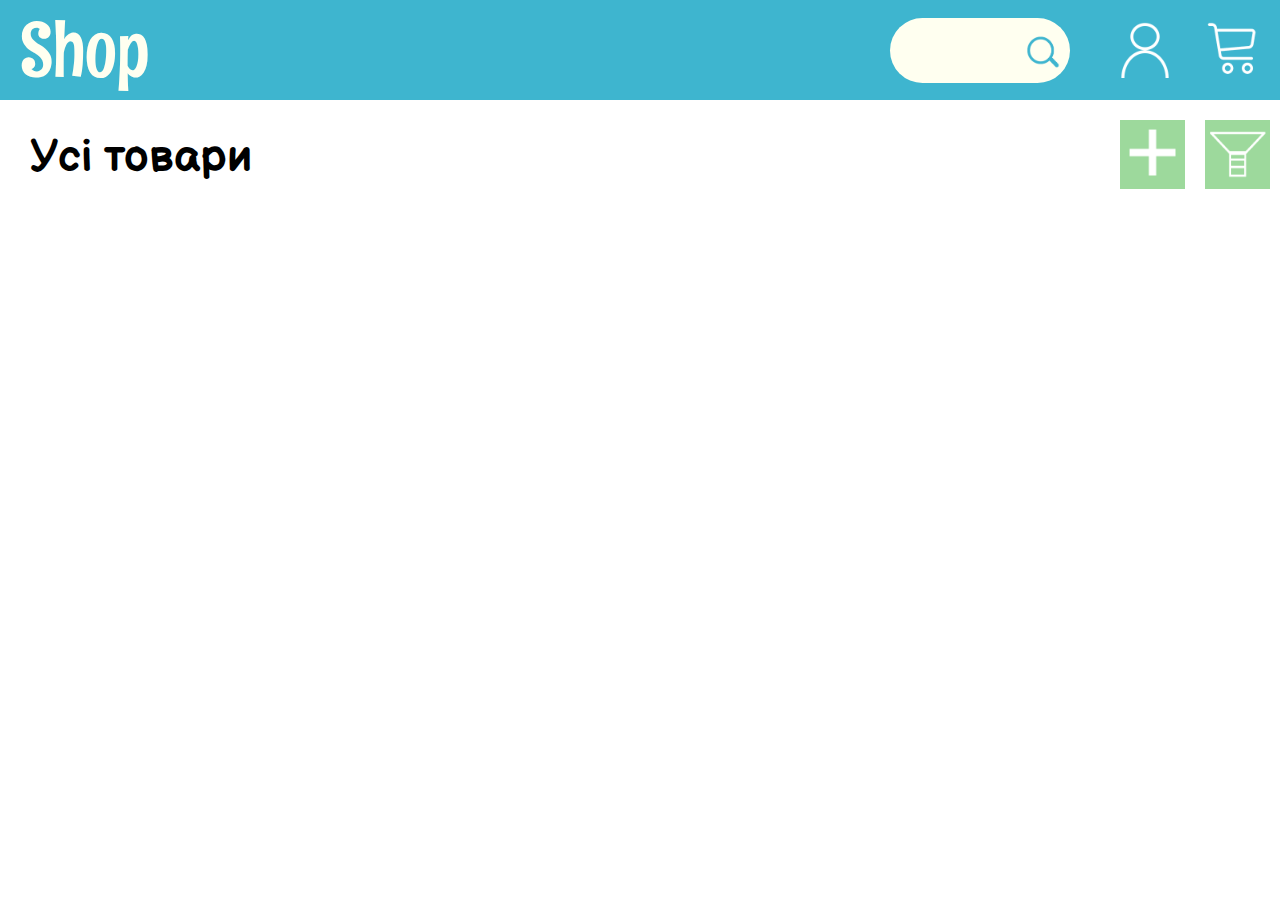
<file: old_project/index.html>
<!DOCTYPE html>
<html lang="en">
<head>
    <meta charset="UTF-8">
    <meta http-equiv="X-UA-Compatible" content="IE=edge">
    <meta name="viewport" content="width=device-width, initial-scale=1.0">
    <title>Document</title>
    <link rel="stylesheet" href="style/style.css">
    <link rel="stylesheet" href="style/catalog.css">
    <link rel="stylesheet" href="style/modal.css">

    <!-- <link rel="preconnect" href="https://fonts.googleapis.com">
<link rel="preconnect" href="https://fonts.gstatic.com" crossorigin> -->
<link href="https://fonts.googleapis.com/css2?family=Rum+Raisin&display=swap" rel="stylesheet">
<link href="https://fonts.googleapis.com/css2?family=Balsamiq+Sans&display=swap" rel="stylesheet">
</head>
<body>

    <div class="main_shop" id = "main_shop_div">
<!-----------HEADER------------->
        <header id = "header_box">
            <div id="logo">
                <span id="logo_text">Shop</span>
            </div>
            <div id="buttons">
                <div class = "header_input_search" id="div_input_search">
                        <form>
                          <input type="text" placeholder="">
                          <button type="submit"><img id="search_img" src="icons/search2.png" alt=""></button>
                        </form>
                    
                </div>
                <div class = "header_button" id="user"><a href="#"><img src="icons/user.png" alt="" ></a></div>
                <div class = "header_button" id="white-cart"><a href="#"><img src="icons/white-cart.png" alt="" ></a></div>
            </div>
        </header>
<!-----------CATEGORY and FILTER------------->
        <div class="main_info">
            <div class="category main_info_inner_blok">
                <h2 id="category_name_h2">Усі товари</h2> 
            </div>
            <div class="main_manage_btns main_info_inner_blok">
                <div class="manage_btn" id = "btn_add_item">
                    <img src="icons/add.png" alt="">
                </div>
                <div class="manage_btn" id = "btn_filter">
                    <img src="icons/filter.png" alt="">
                </div>
            </div> 
        </div>
<!-----------ITEMS------------->
        
        <div class="container_items" id="container_items_catalog">

            <!-- <div class="item" id="">
                <div class="btn_item_edit">
                    <img src="icons/edit.png" alt="">
                </div>
                <img src="img/cat1.jpg" alt="">
                <div class="item_data_blok">
                    <div class="item_name">
                        <h3>Назва тваринки</h3>
                        <h4 class = "item_price">Ціна: 100 грн</h4>
                    </div>
                    <div class="item_btns">
                        <div class="item_btn_more_info">
                            Деталі
                        </div>
                        <div class="item_btn_add_to_cart">
                           
                                <img src="icons/white-cart.png" alt="">
                            
                        </div>
                    </div>
                </div>
            </div>  -->

            

        </div> <!--container_items -->

<!-- Modal -->
    <div class="modal_overlay modal_win" id="modal_overlay_id">

        <!-- Item Add Edit -->
        <div class="modal_form_item modal_win" id="modal_item_add_edit">
            <div class="modal_close" id="modal_close_item_add_edit">&times;</div>
            <form action="#" class="feed_form">
                <select name="category" id="modal_item_select_category">
                    <option value="Cats">Котики</option>
                    <option value="Dogs">Собачки</option>
                    <option value="Birds">Пташечки</option>
                    <option value="Other">Інші</option>
                  </select>
                <input type="text" name="name" id="modal_form_item_name" placeholder="Назва">
                <input type="text" name="price" id="modal_form_item_price" placeholder="Price">
                <input type="text" name="url" id="modal_form_item_img_url" placeholder="Image URL 500x500" value="img/tit1.jpg">
                <textarea name="description" id="modal_form_textarea_item_description" cols="20" rows="10" placeholder="Опис"></textarea>
                <button id="modal_item_add_edit_btn">НАДІСЛАТИ</button>
            </form>
        </div> <!-- modal_form_item -->




    </div> <!-- modal_overlay -->

      

    
    
    <div class="modal_filter modal_win" id="modal_filter_id">
        <div class="modal_close" id="modal_close_filter">&times;</div>
        <h3>Оберіть категорію:</h3>
        <select name="category" class="select_filter" id="select_filter_category">
            <option value="All">Всі</option>
            <option value="Cats">Котики</option>
            <option value="Dogs">Собачки</option>
            <option value="Birds">Пташечки</option>
            <option value="Other">Інші</option>
          </select>

          <h3>Сортування:</h3>

          <select name="sort" class="select_filter" id="select_filter_sort">
            <option value="by_name">За назвою</option>
            <option value="by_price">За ціною</option>
          </select>

          <button class="filter_submit">OK</button>

    </div> <!-- modal_filter -->


     

    <script src="https://ajax.googleapis.com/ajax/libs/jquery/3.6.0/jquery.min.js"></script>
    <script src="scripts/shop.js"></script>
</body>
</html>
</file>
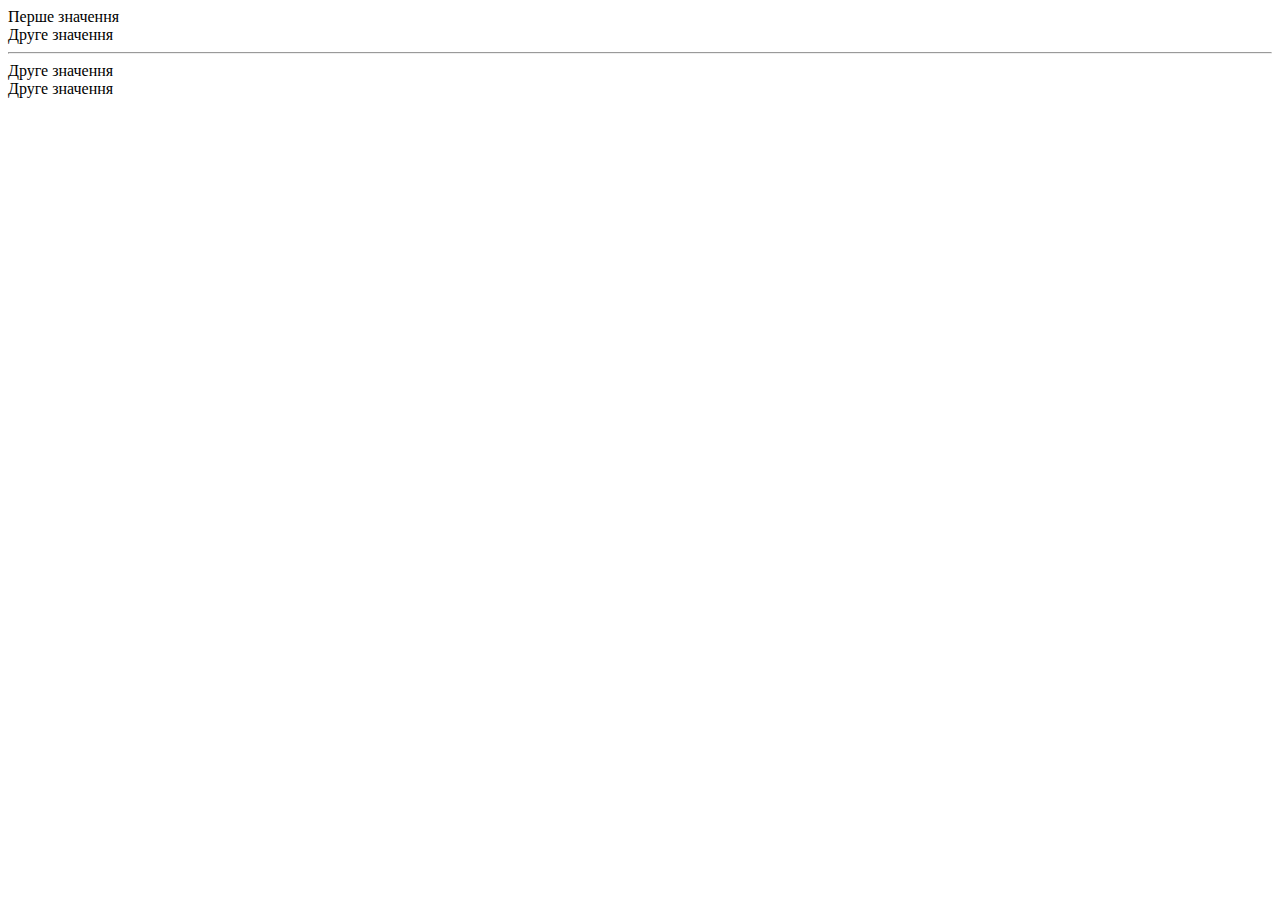
<file: hw1.html>
<!DOCTYPE html>
<html lang="en">
<head>
    <meta charset="UTF-8">
    <meta http-equiv="X-UA-Compatible" content="IE=edge">
    <meta name="viewport" content="width=<device-width>, initial-scale=1.0">
    <title>Document</title>
</head>
<body>
    <!--Task 1-->
    <!--
        <script>
        let name= "Lena";
        alert(name);

        //or

        alert("ОЛЕНА");

        </script>
    </script>
    -->


    <!--Task 2-->    
    <script src="hw1.js"></script>
</body>
</html>
</file>
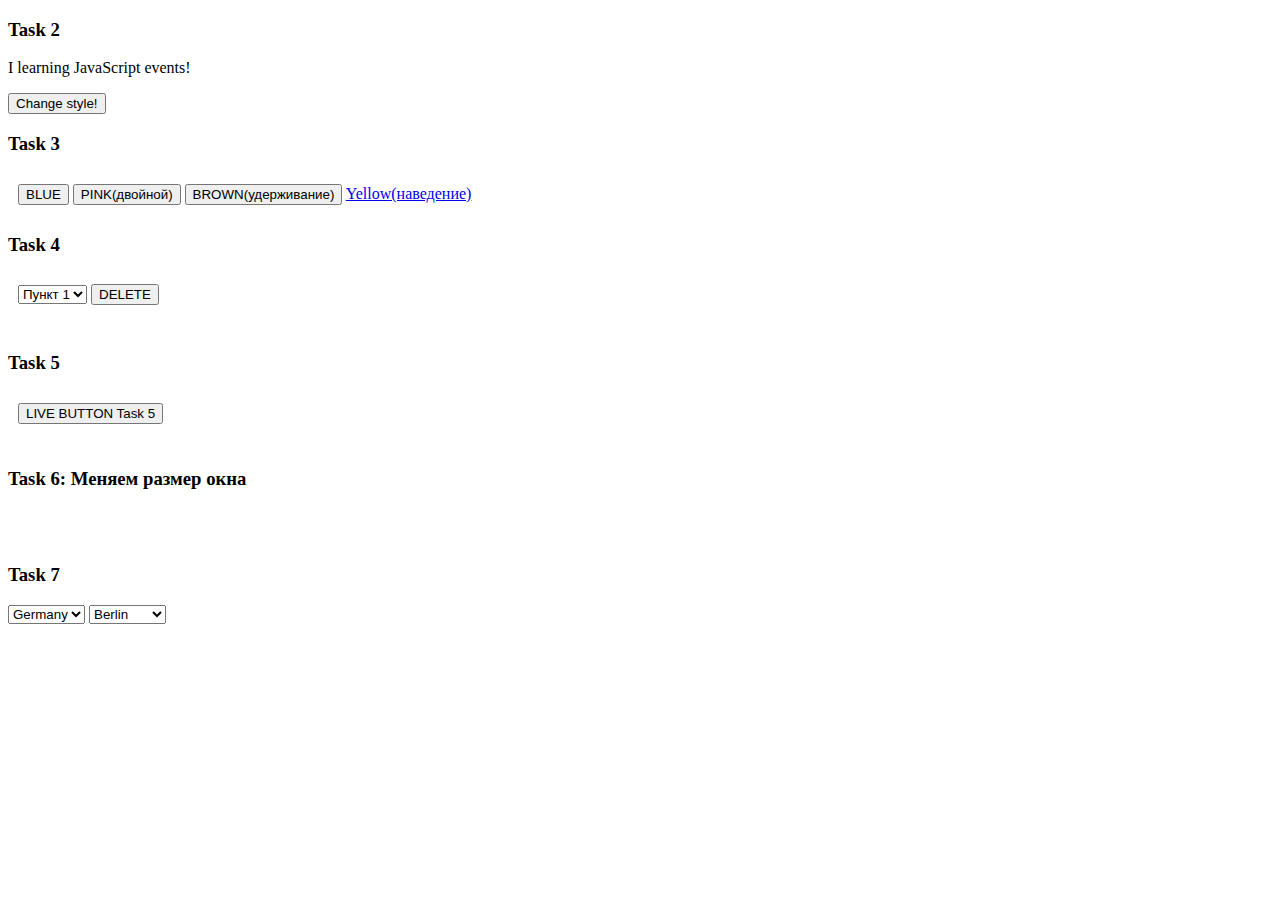
<file: hw7.html>
<!DOCTYPE html>
<html lang="en">
<head>
    <meta charset="UTF-8">
    <meta http-equiv="X-UA-Compatible" content="IE=edge">
    <meta name="viewport" content="width=device-width, initial-scale=1.0">
    <title>Document</title>
    <style>
    #task3, #task4, #task5, #task6, #task7 {
        padding: 10px 10px;
    }
    li {
        list-style: none;
    }

    </style>
</head>
<body>


    <!-- Task 2 -------------------------------------done-------->
    <h3>Task 2</h3>

    <p id ='text'>I learning JavaScript events!</p> 
<div>

	<button id = "buttonChange">Change style!</button>
</div>

     <!-- Task 3 -------------------------------------done-------->
     <h3>Task 3</h3>
    <div id="task3">
    <button>BLUE</button> <button>PINK(двойной)</button> <button>BROWN(удерживание)</button> <a href="#">Yellow(наведение)</a>
    </div>

    <!-- Task 4 --------------------------------------------->
    <h3>Task 4</h3>
    <div id="task4">
            <select id="listTask4">
            <option value="opt1">Пункт 1</option>
            <option value="opt2">Пункт 2</option>
            <option value="opt3">Пункт 3</option>
            <option value="opt4">Пункт 4</option>
            <option value="opt5">Пункт 5</option>
        </select> <button id="deleteOptionBtn">DELETE</button>
    </div>
      
  
    <!-- Task 5 ---------------------------------------done------>
    <h3>Task 5</h3>
    <div id="task5">
        <button id="btnTask5">LIVE BUTTON Task 5</button>
        <ul class="task5_text">

        </ul>
    </div>
    

    <!-- Task 6 --------------------------------------------->
    <h3>Task 6: Меняем размер окна</h3>
    <div id="task6">
        <ul id="task6_text">
            <li></li>
            <li></li>

        </ul>
    </div>

    <!-- Task 7 --------------------------------------------->
    <h3>Task 7</h3>
    <select name="country" id="country">
        <option value="ger">Germany</option>
        <option value="usa">USA</option>
        <option value="ukr">Ukraine</option>
    </select>
                        
    <select name="cities" id="cities"></select>
    <p id = "citiesList"></p>

 <script>
// --- Task 1 ----------------------------------done-------
    //работает в Console
    
    let newWindow = window.open("/", "newWindow", "width=150,height=150,left=150,top=100");

    function changeSize () {
        newWindow.resizeTo(500, 500);
    }

    function moveTo (){
        newWindow.moveBy(200, 200);
    }

    function windowClose () {
        newWindow.close();
    }

    setTimeout(changeSize, 2000);
    setTimeout(moveTo, 4000);
    setTimeout(windowClose, 6000);

    // --- Task 2 -----------------------------------------
    function textChange() {
        const pText = document.getElementById("text");
        pText.style.fontFamily = "Comic Sans MS";
        pText.style.color = "orange";
        pText.style.fontSize = "20px";
    }

    document.getElementById("buttonChange").addEventListener("click", textChange);

// --- Task 3 -----------------------------------------
    
function bgBlue(){
        document.body.style.background = "rgb(58, 171, 176)";
    }

    function bgPink(){
        document.body.style.background = "#ee2547";
    }
    function bgBroun(){
        document.body.style.background = "#ae7f47";
    }
    function bgLink(){
        document.body.style.background = "#eaf147";
    }
    function bgLink(){
        document.body.style.background = "#eaf147";
    }
    function bgWhite() {
        document.body.style.background = "white";
    }

    const elementsTask3 = document.getElementById("task3").children;

    elementsTask3[0].addEventListener("click", bgBlue);

    elementsTask3[1].addEventListener("dblclick", bgPink);

    elementsTask3[2].addEventListener("mousedown", bgBroun);
    elementsTask3[2].addEventListener("mouseup", bgWhite);

    elementsTask3[3].addEventListener("mouseover", bgLink);
    elementsTask3[3].addEventListener("mouseout", bgWhite);

// --- Task 4 ----------------------------------done-------
let arrElems = document.getElementById("listTask4").children;
const btn4 = document.getElementById("deleteOptionBtn");

function removeElem () {
    for (let i = 0; i < arrElems.length; i++ )
     if (arrElems[i].selected) {
        arrElems[i].remove();
     }
}
    
btn4.addEventListener("click", removeElem);


// --- Task 5 -----------------------------------done------
const btnTask5 = document.getElementById("btnTask5");
    const textPlace = document.querySelector(".task5_text");
    
    function pressedBtn() {
        textPlace.insertAdjacentHTML('afterend', '<li>I was pressed!</li>');
    }
    function mouseOnBtn() {
        textPlace.insertAdjacentHTML('afterend', '<li>Mouse on me!</li>');
    }
    function mouseOutBtn() {
        textPlace.insertAdjacentHTML('afterend', '<li>Mouse is not on me!</li>');
    }

    btnTask5.onclick = pressedBtn;
    btnTask5.onmouseover = mouseOnBtn;
    btnTask5.onmouseout = mouseOutBtn;

    // --- Task 6 -----------------------------------------
    window.onresize = function (event) {
        const liElement6 = document.getElementById("task6_text").children;
        liElement6[0].innerHTML = `Width: ${window.innerWidth} px`;
        liElement6[1].innerHTML = `Height: ${window.innerHeight} px`;
    };

    



    // --- Task 7 -----------------------------------------
    
    const gerCities = ["Berlin", "Hamburg", "Munich"];
    const usaCities = ["New York", "Los Angeles", "Chicago"];
    const ukrCities = ["Kyiv", "Lviv", "Odessa", "Dnipro"];

    const selectCountry = document.getElementById("country");
    const selectCities = document.getElementById("cities");
    
    if (selectCountry[0].selected && selectCountry[0].value === 'ger') {
        changeCities(gerCities);
        } 

    function changeCities(arr) {
            selectCities.innerHTML = "";
        for(let i=0; i<arr.length; i++) {
            selectCities.insertAdjacentHTML('beforeEnd', `<option>${arr[i]}</option>`);
        }
        
            // document.getElementById("citiesList").innerHTML = arr.join( " " );     
    }

    function changeSelect () {
        if (selectCountry[0].selected && selectCountry[0].value === 'ger') {
        changeCities(gerCities);
        } 

        if (selectCountry[1].selected && selectCountry[1].value === 'usa') {
        changeCities(usaCities);
        } 

        if (selectCountry[2].selected && selectCountry[2].value === 'ukr') {
        changeCities(ukrCities);
        }

    }
   
    
    
    selectCountry.addEventListener ("change", changeSelect);
    
   
        
    


 </script>

    
</body>
</html>
</file>
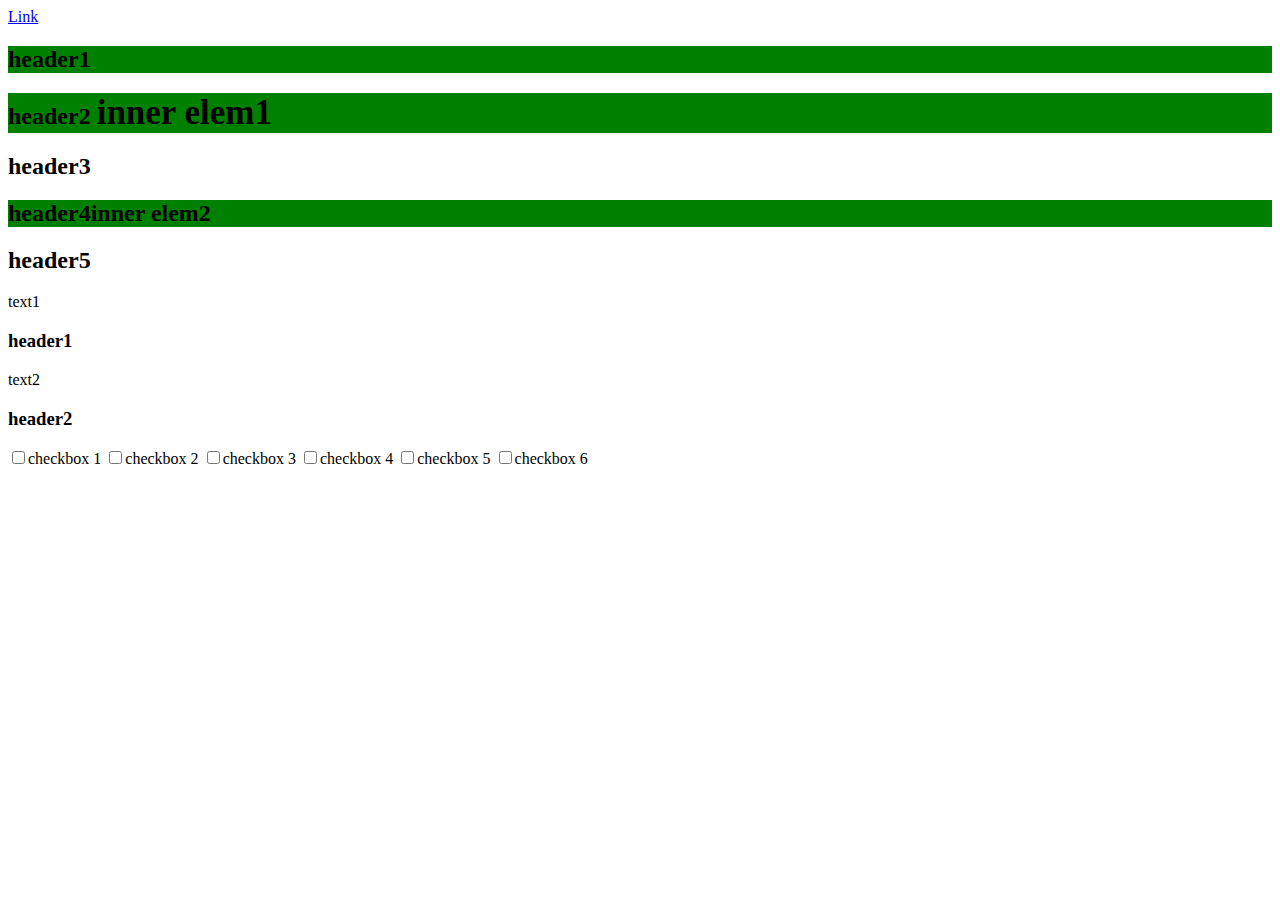
<file: hw9.html>
<!DOCTYPE html>
<html lang="en">
<head>
    <meta charset="UTF-8">
    <meta http-equiv="X-UA-Compatible" content="IE=edge">
    <meta name="viewport" content="width=device-width, initial-scale=1.0">
    <title>Document</title>
</head>
<body>
    
  <!-- Task 1 --------------------------------------done----------->
    <a href="https://github.com">Link</a>
  <!-- Task 2 ------------------------------------------------->
  <h2 class="head">header1</h2>
    <h2 class="head">header2 <span class="inner">inner elem1</span></h2>
    <h2>header3</h2>
    <h2 class="head">header4<span>inner elem2</span></h2>
    <h2>header5</h2>

  <!-- Task 3 ------------------------------------------------->
  <h3>header1</h3>
   <div>text1</div>
   <h3>header2</h3>
   <div>text2</div>

  <!-- Task 4 ------------------------------------------------->
  <p id="checkboxes">
    <input type="checkbox">checkbox 1
    <input type="checkbox">checkbox 2
    <input type="checkbox">checkbox 3
    <input type="checkbox">checkbox 4
    <input type="checkbox">checkbox 5
    <input type="checkbox">checkbox 6
  </p>

  <!-- ------ ------------------------------------------------->
  <script src="https://ajax.googleapis.com/ajax/libs/jquery/3.6.0/jquery.min.js"></script>
  <script>

      //-- Task 1 -------------------------------------done------------
      $("a[href^='http']").attr('target','_blank');

      //-- Task 2 ----------------------------------------done---------
      $("h2.head").each(function( index ) {
        this.style.background = "green";
      });

      $("h2.head>span.inner").each(function( index ) {
        this.style.fontSize = "35px";                   //class inner have just 1 element
      });
      
      //-- Task 3 --------------------------------------done-----------
      const divs3 = $("h3").next("div");
      $("h3").each(function( index ) {
        $("h3")[index].before(divs3[index])
        });
      
      //-- Task 4 -------------------------------------------------
      $("[type=checkbox]").change(function(){

        if($("input:checked").length >= 3) {    
           $("input").is(":checked").attr("disabled", true);
                   
        } else {
          $("input").attr("disabled", false);
        }
	
      });

  </script>
    
</body>
</html>
</file>
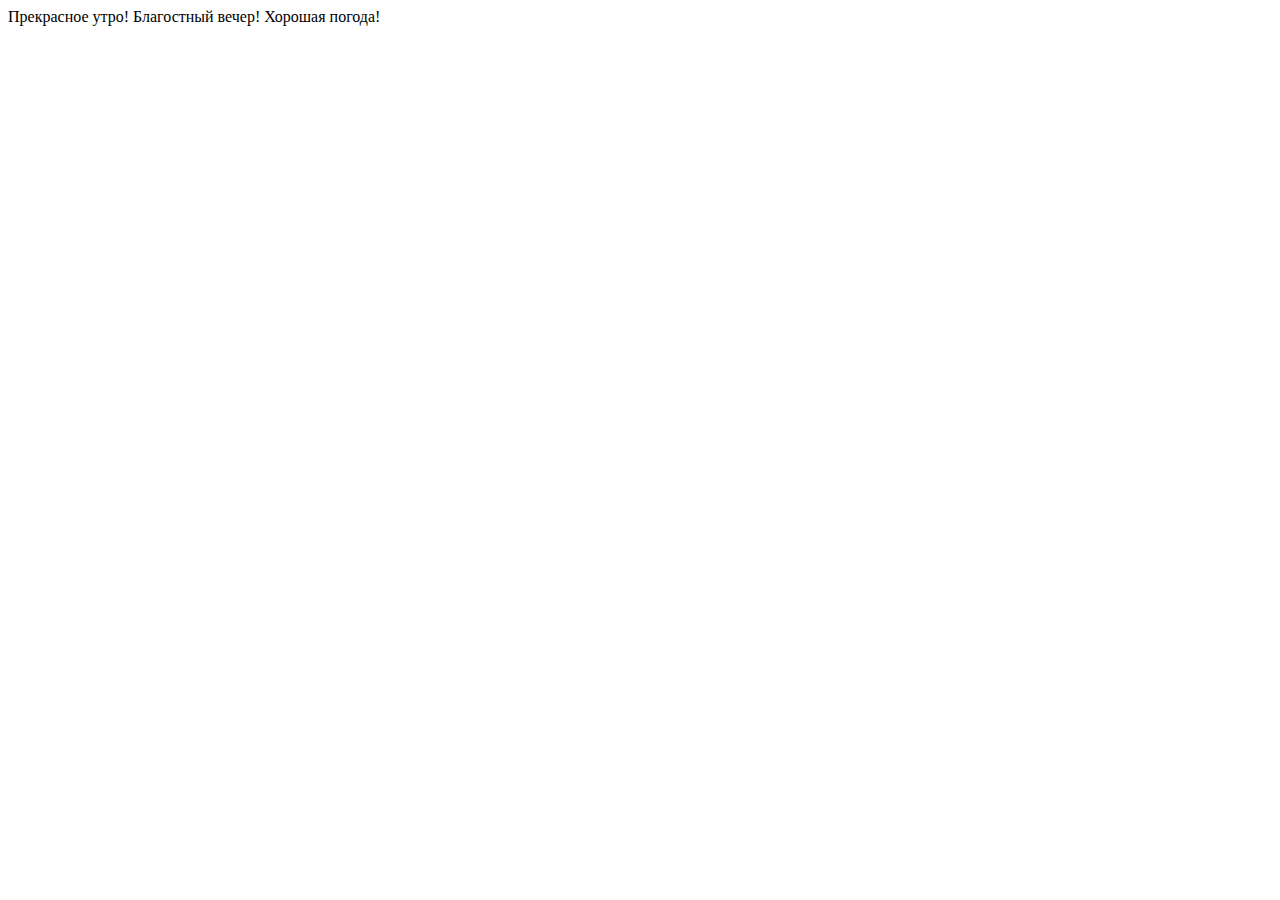
<file: test.html>
<!DOCTYPE html>
<html lang="en">
<head>
    <meta charset="UTF-8">
    <meta http-equiv="X-UA-Compatible" content="IE=edge">
    <meta name="viewport" content="width=device-width, initial-scale=1.0">
    <title>Document</title>
</head>
<body>
    
    <div id = "01">
        Прекрасное утро!
        Благостный вечер!
        Хорошая погода!
    </div>
    
    <script src="https://ajax.googleapis.com/ajax/libs/jquery/3.6.0/jquery.min.js"></script>
<script>
    console.log(document.getElementById("01").nodeValue);

</script>


    
</body>
</html>
</file>
<file: old_project/style/style.css>
* {
    margin: 0;
    padding: 0;
    box-sizing: border-box;
}


#main_shop_div{
    margin: 0 auto;
    padding: 0;
}

/*--------HEADER------------------*/
#header_box {
    position: relative;
    width: 100%;
    height: 100px;
    margin-left: 0 auto;
    background: #3EB5CF;
    display: flex;
    align-items: center;
    display: flex;
    flex-direction: row;
    justify-content:space-between;
}

#logo_text {
    margin-left: 20px;
    font-family: Rum Raisin, Arial, Helvetica, sans-serif;
    color:ivory;
    font-size: 75px;
    
}

#buttons {
    display: flex;
    flex-direction: row;
    
}

div#buttons img {
    height: 60px;
    margin: 0 10px;
}

.header_button {
    margin: 0 5px;
}

/*search*/
.header_input_search {
    position: relative;
}
.header_input_search:after {
    content:""; clear:both; display:table
}
.header_input_search form {
  width: auto;
  float: right;
  margin-right: 30px;
}
.header_input_search input {
  width: 180px;
  height: 65px;
  padding-left: 15px;
  border-radius: 60px;
  border: none;
  background: ivory;
  outline: none;
  position: relative;
  transition: .3s linear;
  font-size: 25px;
}
.header_input_search input:focus {
  width: 350px;
}
.header_input_search button {
  width: 65px;
  height: 65px;
  background: none;
  border: none;
  position: absolute;
  right: 40px;
  top: -11px;
  cursor: pointer;
}




/*Category + add + filter*/
div.main_info {
    width: 100%;
    min-height: 100px;
    display: flex;
    flex-direction: row;
    justify-content: space-between;
}

.main_info_inner_blok {
    min-width: 50%;
    min-height: 90px;
    padding: 20px;
}

.category{
    margin-top: 10px;
    margin-left: 10px;
    font-size: 30px;
    font-family: Arial, Helvetica, sans-serif;
    font-family: 'Balsamiq Sans', cursive;
}


.main_manage_btns{
    display: flex;
    flex-direction: row;
    justify-content: end;

}
div.manage_btn {
    margin-left: 20px;
    background: #9DD99C;
    cursor: pointer;
    max-height: 75px;
}

div.manage_btn img {
    width: 65px;
    height: 65px;
}
</file>
<file: old_project/style/catalog.css>
/*--------ITEMS------------------*/
.container_items {

    display: flex;
    flex-direction: row;
    flex-wrap: wrap;
    justify-content: start;

    max-width: 100%;
    justify-content: justify-content;
    min-height: 400px;
 
}
.item {
    background: ivory;
    width: 280px;
    min-height: 400px;
    margin: 10px;
    
    box-shadow: 3px 3px 3px 1px rgba(3, 3, 3, 0.1);
    display: flex;
    flex-direction: column;
    align-items: center;

}

.item_name, .item_btn_more_info {
    margin: 0 auto;
    font-family: 'Balsamiq Sans', cursive;
    font-size: 25px;
    display: flex;
    flex-direction: column;
    text-align: center;
    justify-content: center;
}




    


.item_btns {
    display: flex;
    flex-direction: row;
    justify-content: space-between;
}
.item img {
    margin: 10px;
    width: 90%;
}

.item_btn_more_info {
    background: #3EB5CF;
    width: 175px;
    height: 62px; 
    margin: 10px 5px;
    text-decoration: none;
    color: ivory;
    cursor: pointer;
}

.item_btn_add_to_cart {
    background: #00A046;
    height: 62px;
    margin: 10px 5px;
    cursor: pointer;
}
.item_btn_add_to_cart img{
    width: 50px;
    height: 42px;
}

.item_name h4 {
    font-family: Roboto, Helvetica, sans-serif;
    font-family: cursive;
    font-size: 20px;
    margin-top: 10px;
    margin-bottom: 10px;
}

.btn_item_edit {
    position: relative;
}

.btn_item_edit img{
    width: 25px;
    height: 25px;
    position: absolute;
    top: 5px;
    right: -130px;

    cursor: pointer;
}
</file>
<file: old_project/style/modal.css>
/*Modal Forms*/
.modal_overlay {
    position:fixed;
    top: 0;
    width: 100%;
    height: 100%;
    background-color: rgba(3, 3, 3, 0.8);
}

/********** Modal Form Add/Edit ********/
.modal_form_item {
    position: absolute;
    top: 50%;
    left: 50%;
    transform: translate(-50%, -50%);
    padding-left: 20px;
    width: 500px;
    min-height: 500px;
    background-color: #3EB5CF;
    border-radius: 20px;
    display: flex;
    flex-direction: column;
    justify-content: center;
    align-items: center;

}

.modal_close{
    position: absolute;
    top: 0;
    right: -50px;
    line-height: 25px;
    font-size: 60px;
    color: #3EB5CF;
    font-weight: bold;
    cursor: pointer;
}

.feed_form {
    display: none;
    margin: 30px;
    display: flex;
    flex-direction: column;
    width: 400px;
}

.feed_form input, select, option, textarea, button {
    height: 40px;
    border-radius: 20px;
    background-color: #fff;
    margin-top: 15px;
    padding: 0 20px;
    border: none;
    font-size: 20px;
    color: rgb(82, 82, 82);
}


.feed_form textarea {
    height: 120px;
    padding-top: 10px;
}

.feed_form button {
    background-color: #00A046;
    color: ivory;
    cursor: pointer;
}


/*** Filter ***/
.modal_filter {
    width: 35%;
    min-height: 50%;
    background-color: #3EB5CF;
    padding: 20px;
    /* border-radius: 15px; */

    position: fixed;
    top: 100px;
    right: 0;


    display: flex;
    flex-direction: column;
    justify-content: center;
    align-items: center;
}

#modal_filter_chose_category {
    margin-top: 30px;
}

#modal_close_filter {
    position: absolute;
    top: 5px;
    left: -40px;
    line-height: 25px;
    font-size: 60px;
    color: #3EB5CF;
    font-weight: bold;
    cursor: pointer;
}

.filter_submit {
    width: 150px;
    cursor: pointer;
    padding-top: 5px;
    background-color: #00A046;
    color:ivory;
}

div.modal_filter h3 {
    color: ivory;
}

div.modal_filter h3, div.modal_filter select, div.modal_filter button {
   margin: 10px;
   width: 75%;
}

select {
    border-radius: 0;
}


/* ** Display: NONE ** */

.modal_win {
    display: none;
}
</file>
